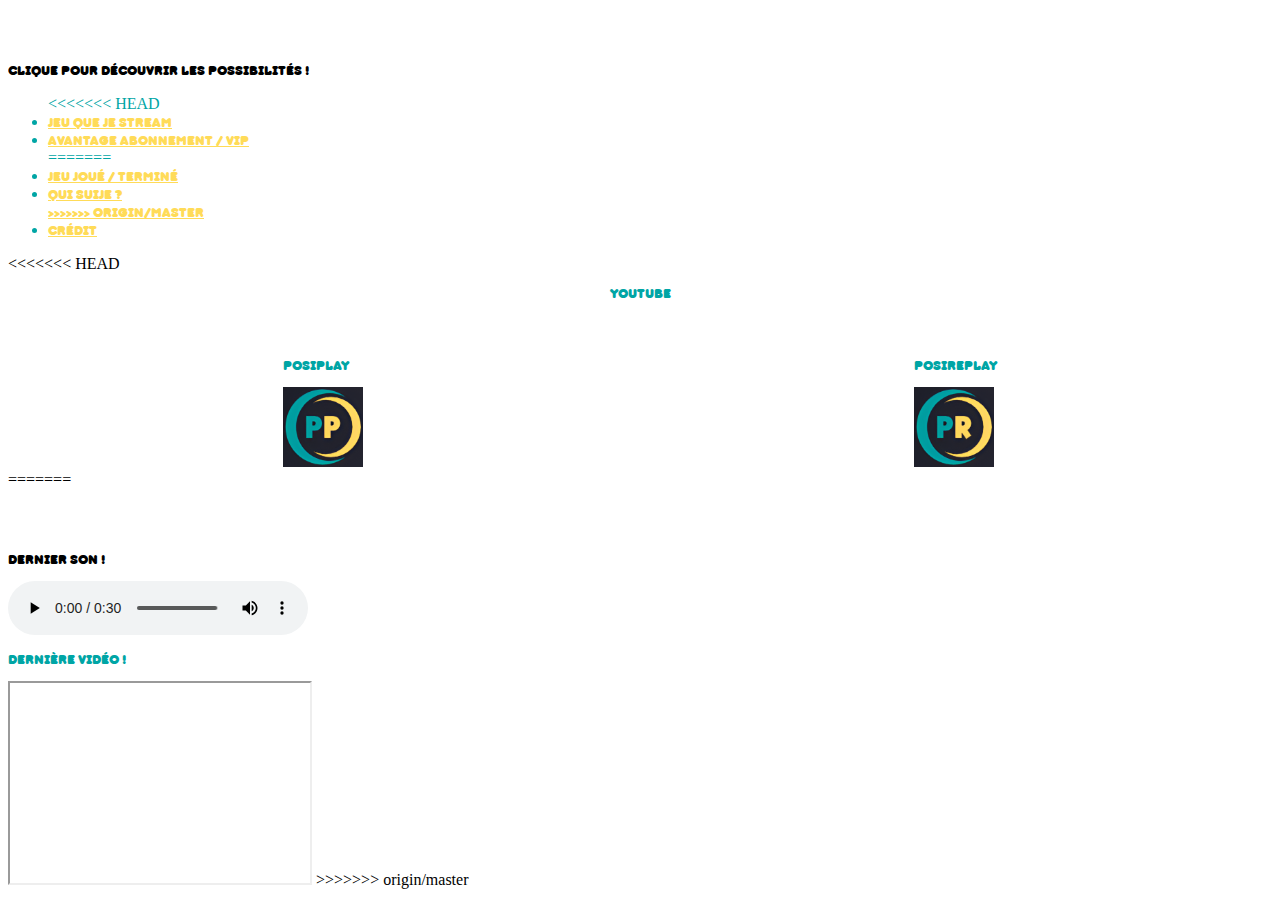
<file: index.html>
﻿<!DOCTYPE html>
<html lang="fr">
<head>

    <meta charset="utf-8" />
    <script src="https://extension-files.twitch.tv/helper/v1/twitch-ext.min.js"></script>
    <title>PosiPlay</title>

</head>
<link rel="stylesheet" href="CSS/styles_index.css">

<body>

    <p class="pos">Clique pour découvrir les possibilités !</p>
    <ul class="point">

<<<<<<< HEAD
        <li><a href="jeu.html" class="list">Jeu que je stream</a></li>
        <li><a href="avantage.html" class="list">Avantage Abonnement / VIP</a></li>
=======
        <li><a href="jeu.html" class="list">Jeu joué / terminé</a></li>
        <li><a href="Me.html" class="list">Qui suije ?</li>
>>>>>>> origin/master
        <li><a href="credit.html" class="list">Crédit</a></li>

    </ul>

<<<<<<< HEAD
    <p class="youtube">Youtube</p>

    <div class="Menu">
        <div>
            <p>PosiPlay</p>
            <a href="https://www.youtube.com/@PosiPlay" target="_blank">
                <img src="Ressource/Image/Logo_icone_x2.png" alt="PosiPlay" style="width:80px;height:80px;">
            </a>
        </div>
        <div>
            <p>PosiReplay</p>
            <a href="https://www.youtube.com/@PosiRePlay-t4n" target="_blank">
                <img src="Ressource/Image/Logo_icone_PosiReplay.png" alt="PosiReplay" style="width:80px;height:80px;">
            </a> 
        </div>
    </div>
=======
    <p class="pos">Dernier son !</p>
    <audio controls>
        <source src="Ressource/Song/Parrain.mp3" type="audio/mp3">
    </audio>
    <p class="video">Dernière vidéo !</p>
    <iframe width="300" height="200"
            src="https://www.youtube.com/embed/X9nGE71xIaw?controls=0">
    </iframe>
>>>>>>> origin/master

</body>
</html>
</file>
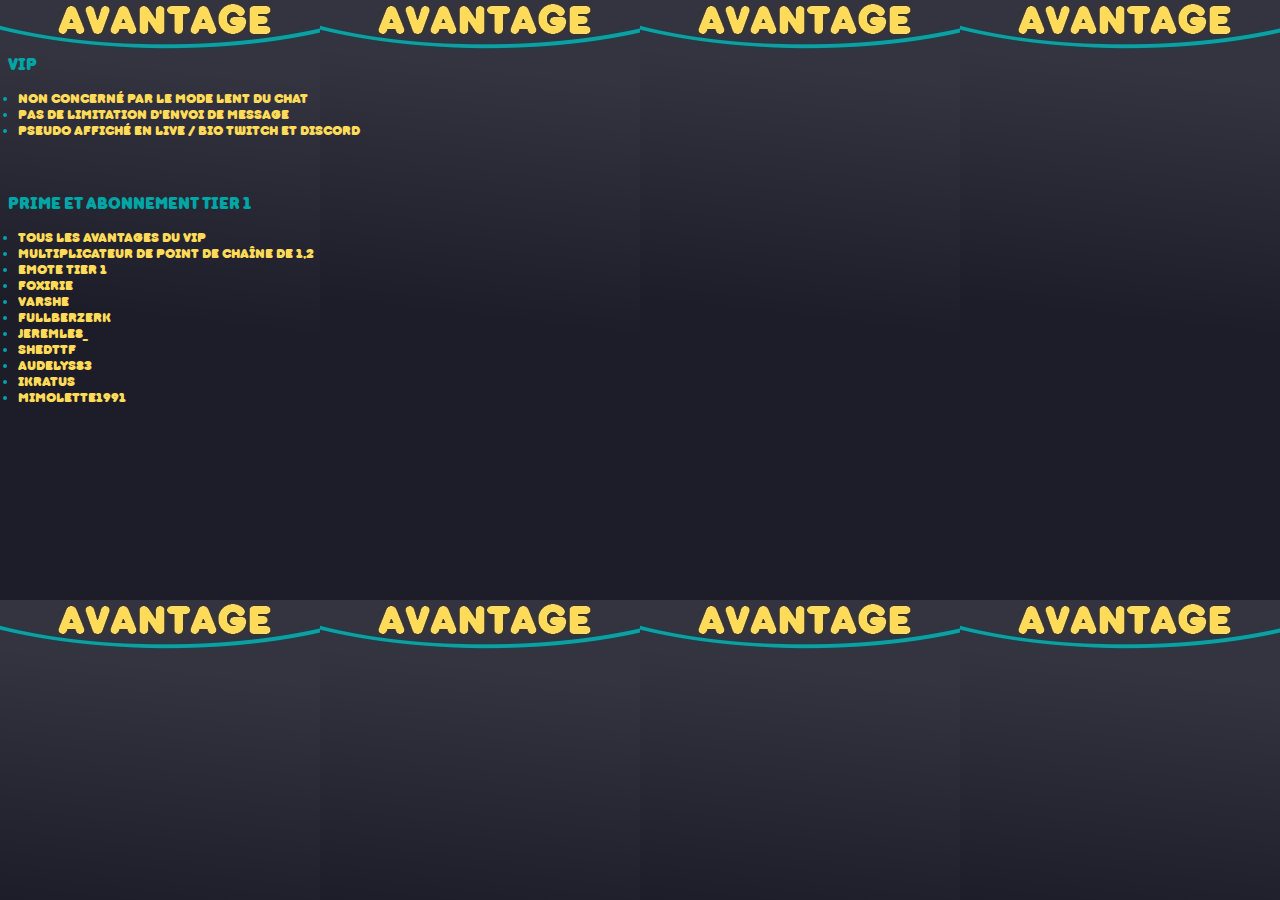
<file: avantage.html>
<!DOCTYPE html>
<html lang="fr">
<head>
    <link rel="stylesheet" href="CSS/styles_avantage.css">


    <meta charset="utf-8" />
    <title>PosiPlay</title>

</head>
<body>

<p class="titre">VIP</p>
<ul class="list">
        
    <li><span class="nom">Non concerné par le mode lent du chat</span></li>
    <li><span class="nom">Pas de limitation d'envoi de message</span></li>
    <li><span class="nom">Pseudo affiché en live / bio Twitch et Discord</span></li>
</ul>
<p class="titre">Prime et Abonnement Tier 1</p>
<ul class="list">

    <li><span class="nom">Tous les avantages du VIP</span></li>
    <li><span class="nom">Multiplicateur de point de chaîne de 1,2</span></li>
    <li><span class="nom">Emote Tier 1</span></li>


    

    <li><span class="nom">Foxirie</span></li>
    <li><span class="nom">Varshe</span></li>
    <li><span class="nom">Fullberzerk</span></li>
    <li><span class="nom">Jeremle8_</span></li>
    <li><span class="nom">Shedttf</span></li>
    <li><span class="nom">Audelys83</span></li>
    <li><span class="nom">Ikratus</span></li>
    <li><span class="nom">Mimolette1991</span></li>

</ul>

</body>
</html>
</file>
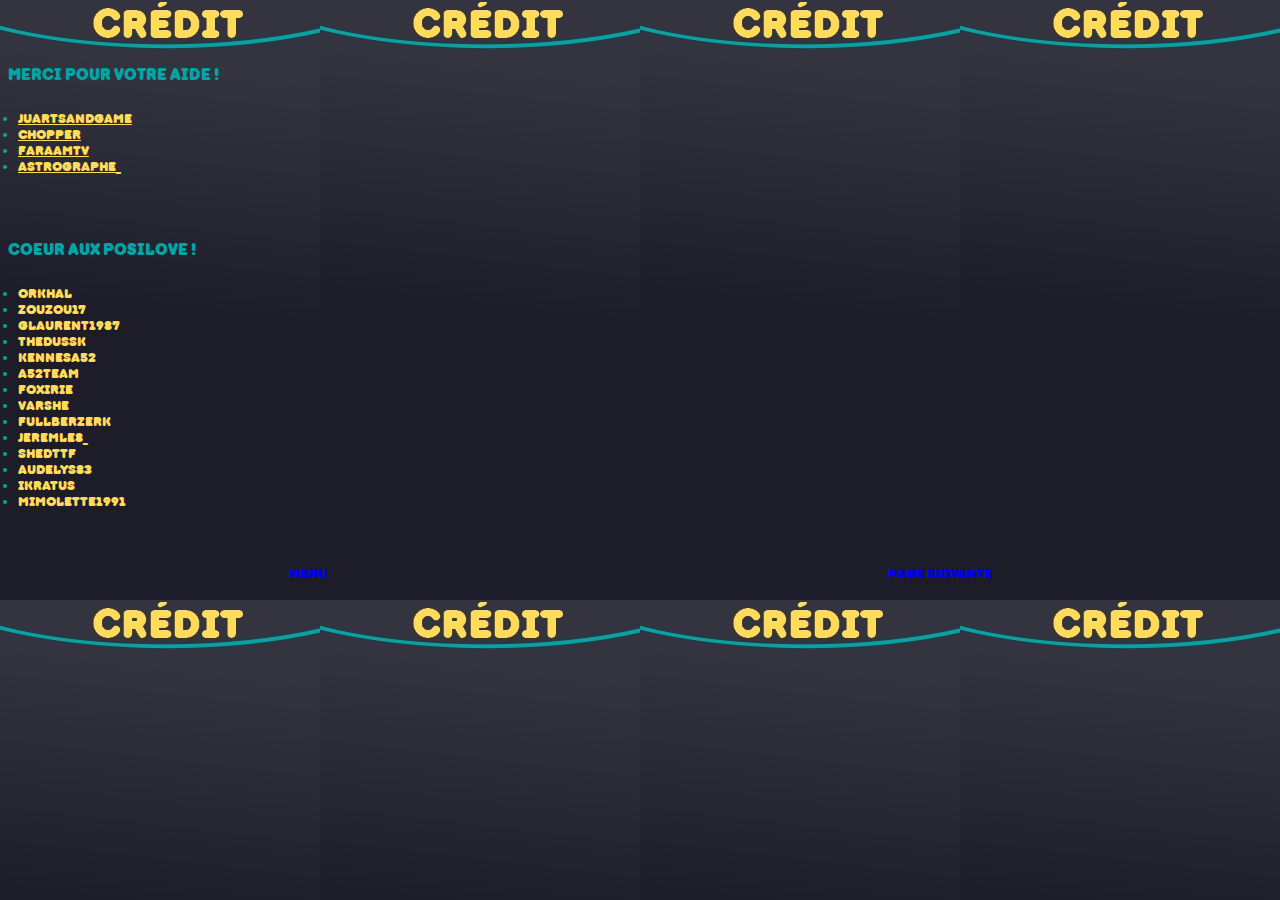
<file: credit.html>
<!DOCTYPE html>
<html lang="fr">
<head>

    <meta charset="utf-8" />
    <title>PosiPlay</title>

</head>
<link rel="stylesheet" href="CSS/styles_credit.css">

<body>

    <p class="pos">Merci pour votre aide !</p>
    <ul class="pos1">
        
        <li><a href="https://www.twitch.tv/juartsandgames"  target="_blank" class="nom">JuArtsandGame</a></li>
        <li><a href="https://www.twitch.tv/mrchopper21"  target="_blank" class="nom">Chopper</a></li>
        <li><a href="https://www.twitch.tv/faraamtv"  target="_blank" class="nom">FaraamTV</a></li>
        <li><a href="https://www.twitch.tv/astrographe_"  target="_blank" class="nom">Astrographe_</a></li>

        
    </ul>

    <p class="pos">Coeur aux PosiLove !</p>
    <ul class="pos1">
        
        <li><span class="nom">Orkhal</span></li>
        <li><span class="nom">Zouzou17</span></li>
        <li><span class="nom">Glaurent1987</span></li>
        <li><span class="nom">Thedussk</span></li>
        <li><span class="nom">KennesA52</span></li>
        <li><span class="nom">a52team</span></li>
        <li><span class="nom">Foxirie</span></li>
        <li><span class="nom">Varshe</span></li>
        <li><span class="nom">Fullberzerk</span></li>
        <li><span class="nom">Jeremle8_</span></li>
        <li><span class="nom">Shedttf</span></li>
        <li><span class="nom">Audelys83</span></li>
        <li><span class="nom">Ikratus</span></li>
        <li><span class="nom">Mimolette1991</span></li>

    </ul>



    <div class="Menu">
        <div>
        <p><a href="index.html">Menu</a></p>
        </div>
        <div>
        <p><a href="credit2.html">Page suivante</a></p>
        </div>
    </div>

    
    

</body>
</html>
</file>
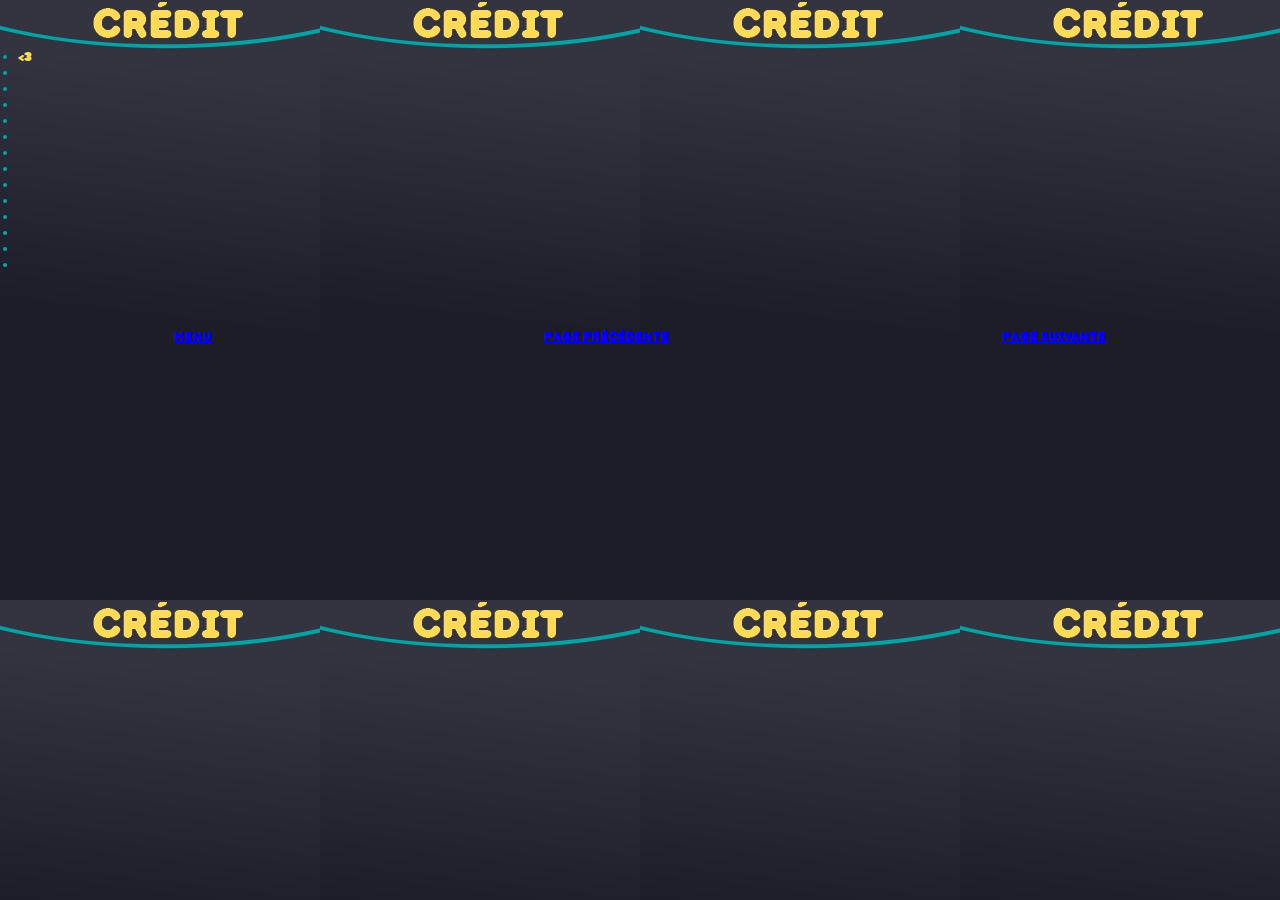
<file: credit2.html>
<!DOCTYPE html>
<html lang="fr">
<head>

    <meta charset="utf-8" />
    <title>PosiPlay</title>

</head>
<link rel="stylesheet" href="CSS/styles_credit.css">

<body>

    <br>
    <ul class="pos1">
        
        <li><span class="nom"><3</span></li>
        <li><span class="nom"></span></li>
        <li><span class="nom"></span></li>
        <li><span class="nom"></span></li>
        <li><span class="nom"></span></li>
        <li><span class="nom"></span></li>
        <li><span class="nom"></span></li>
        <li><span class="nom"></span></li>
        <li><span class="nom"></span></li>
        <li><span class="nom"></span></li>
        <li><span class="nom"></span></li>
        <li><span class="nom"></span></li>
        <li><span class="nom"></span></li>
        <li><span class="nom"></span></li>

    </ul>



    <div class="Menu">
        <div>
            <p><a href="index.html">Menu</a></p>
        </div>
        <div>
            <p><a href="credit.html">Page précédente</a></p>
            </div>
        <div>
            <p><a href="credit3.html">Page suivante</a></p>
        </div>
    </div>

    
    

</body>
</html>
</file>
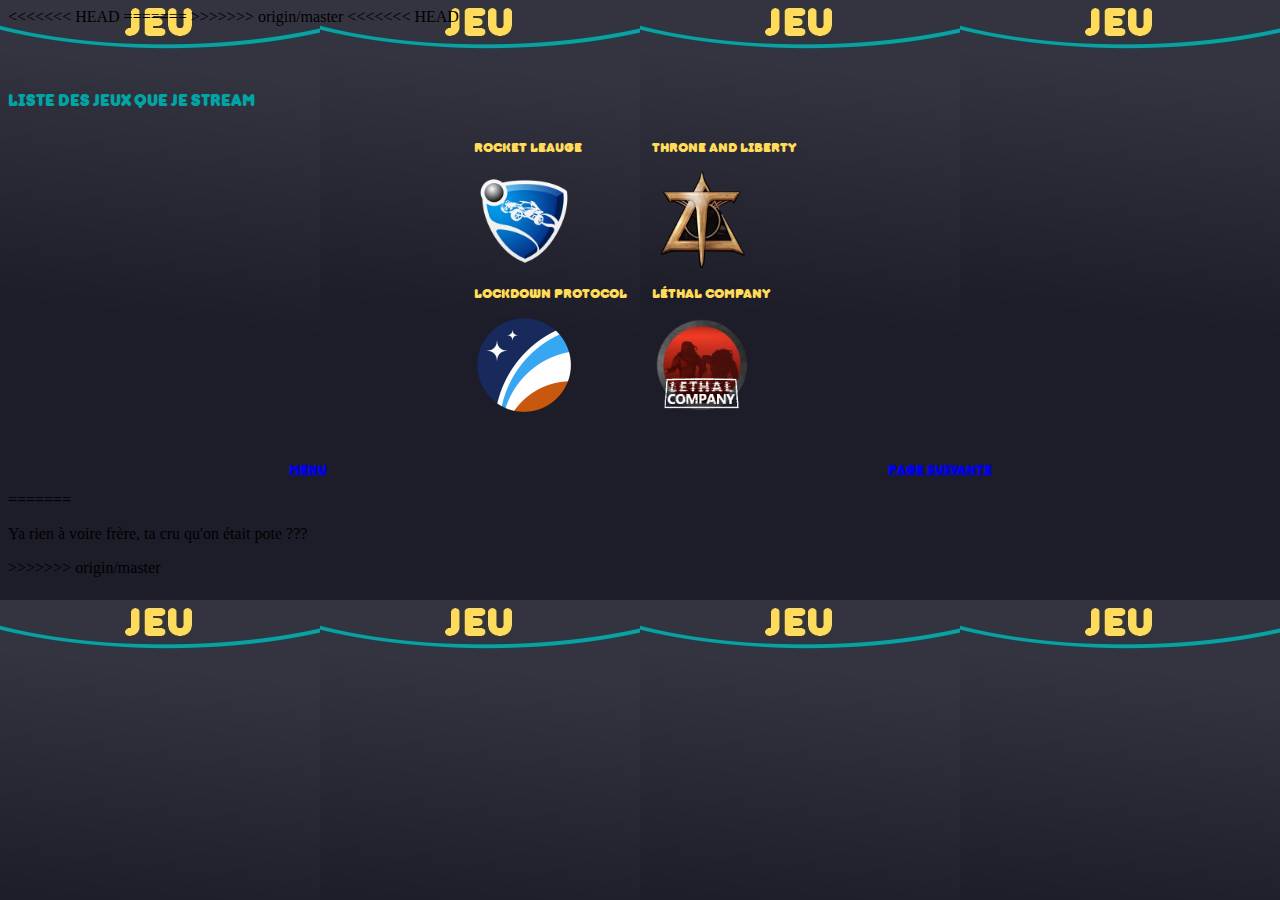
<file: jeu.html>
﻿<!DOCTYPE html>
<html lang="fr">
<head>
<<<<<<< HEAD
    <link rel="stylesheet" href="CSS/styles_game.css">

=======
>>>>>>> origin/master

    <meta charset="utf-8" />
    <title>PosiPlay</title>

</head>
<<<<<<< HEAD
<body>

<p class="titre">Liste des jeux que je stream</p>

<div class="list">

    <div>
        <p class="recadreg">Rocket Leauge</p>
        <img src="Ressource/Image/jeu/Rocket.png" alt="Rocket leauge" style="width:100px;height:100px;">
        <p class="recadreg">Lockdown Protocol</p>
        <img src="Ressource/Image/jeu/Lockdown.png" alt="Rocket leauge" style="width:100px;height:100px;">
    </div>
    <div>
        <p class="recadred">Throne and Liberty</p>
        <img src="Ressource/Image/jeu/TAL.png" alt="Rocket leauge" style="width:100px;height:100px;">
        <p>Léthal Company</p>
        <img src="Ressource/Image/jeu/Léthal.png" alt="Rocket leauge" style="width:100px;height:100px;">
    </div>


</div>








<div class="Menu">
    <div>
    <p><a href="index.html">Menu</a></p>
    </div>
    <div>
    <p><a href="game2.html">Page suivante</a></p>
    </div>
</div>





=======


<body>
<p>Ya rien à voire frère, ta cru qu'on était pote ???</p>
>>>>>>> origin/master

</body>
</html>
</file>
<file: CSS/styles_index.css>
@font-face {
    font-family: 'Milks';
    src: url('Ressource/Police/tt-milks-casual-pie-base.ttf');
}

body {
<<<<<<< HEAD
    background-image: url('Ressource/Image/Menu.png');
=======
    background-image: url('/Ressource/Image/Menu.png');
>>>>>>> origin/master
}

.pos{
    padding-top: 50px;
    font-family: 'Milks';
    font-size: small;
<<<<<<< HEAD
    color:#00a5a5;
=======
    color:#00a5a5;   
>>>>>>> origin/master
}

.point{
    color: #00a5a5;
}
.video{
    font-family: 'Milks';
    color: #00a5a5;
    font-size: small; 
}
.list{
    padding-top: 5px;
    font-family: 'Milks';
    font-size: small;
    color:#ffdb58;  
<<<<<<< HEAD
}
.youtube{
    display: flex;
    justify-content: center;
    align-items: center;
    color: #00a5a5;
    font-size: small;
    font-family: 'Milks';
}
.Menu{
    color:#00a5a5;
    font-size: small;
    font-family: 'Milks';
    padding-top: 30px;
    display: flex;
    justify-content: space-around;
=======
>>>>>>> origin/master
}
</file>
<file: CSS/styles_avantage.css>
@font-face {
    font-family: 'Milks';
    src: url('Ressource/Police/tt-milks-casual-pie-base.ttf');
}

body {
    background-image: url('Ressource/Image/Avantage.jpg');
}

.titre{
    padding-top: 40px;
    font-family: 'Milks';
    color:#00a5a5;  
}

.text{
    color: #ffdb58;
    font-size: small;
    font-family: 'Milks';
}

.list{
    padding-left: 10px;
    font-family: 'Milks';
    font-size: small;
    color:#00a5a5;
}

.nom{
    padding-top: 15px;
    font-family: 'Milks';
    color: #ffdb58;
    font-size: small; 
}
</file>
<file: CSS/styles_credit.css>
@font-face {
    font-family: 'Milks';
    src: url('Ressource/Police/tt-milks-casual-pie-base.ttf');
}

body {
    background-image: url('Ressource/Image/Crédit.jpg');
}

.pos{
    padding-top: 50px;
    font-family: 'Milks';
    color:#00a5a5;  
}

.pos1{
    padding-top: 10px;
    padding-left: 10px;
    font-family: 'Milks';
    font-size: small;
    color:#00a5a5;
}

.pos2{
    padding-top: px;
    font-family: 'Milks';
    font-size: small;
    color:#00a5a5;  
}

.nom{
    padding-top: 5px;
    font-family: 'Milks';
    color: #ffdb58;
    font-size: small; 
}

.point{
    color: #00a5a5; 
}

.Menu{
    color:#00a5a5;
    font-size: small;
    font-family: 'Milks';
    padding-top: 30px;
    display: flex;
    justify-content: space-around;
}
</file>
<file: CSS/styles_game.css>
@font-face {
    font-family: 'Milks';
    src: url('Ressource/Police/tt-milks-casual-pie-base.ttf');
}

body {
    background-image: url('Ressource/Image/Jeu.jpg');
}

.titre{
    padding-top: 50px;
    font-family: 'Milks';
    color:#00a5a5;  
}

.list{
    display: flex;
    justify-content: center;
    align-items: center;
    color: #ffdb58;
    font-size: small;
    font-family: 'Milks';
}

.recadreg{
    padding-right: 25px;
}

.recadred{
    padding-right: 10px;
}


.Menu{
    color:#00a5a5;
    font-size: small;
    font-family: 'Milks';
    padding-top: 30px;
    display: flex;
    justify-content: space-around;
}
</file>
